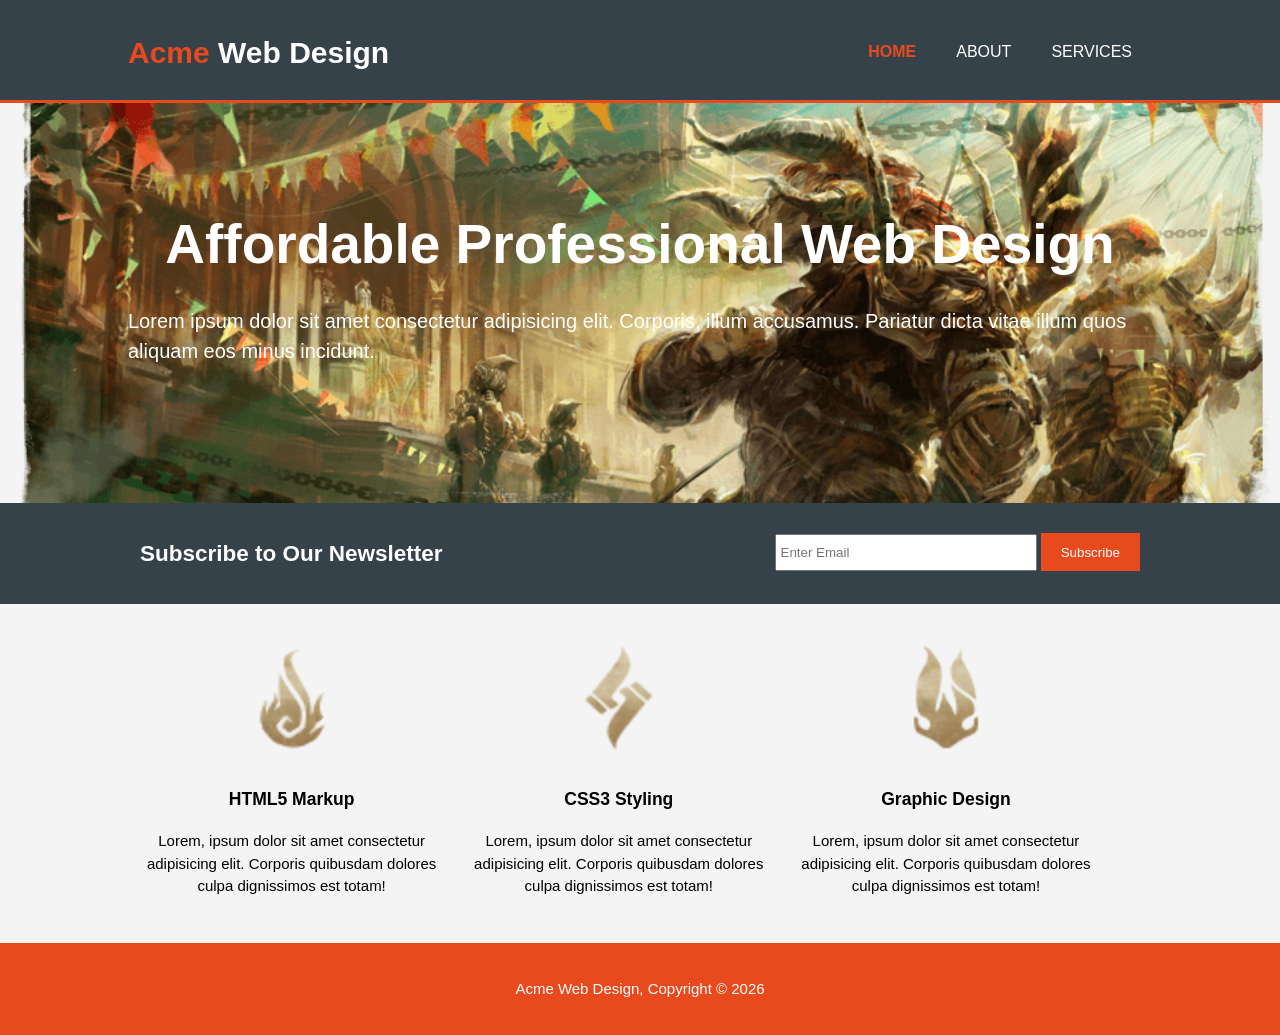
<file: index.html>
<!DOCTYPE html>
<head>
    <meta charset="UTF-8">
    <meta name="viewport" content="width=device-witdth">
    <title>Acme Web Design | Welcome</title>
    <link rel="stylesheet" href="./css/style.css">
</head>
<body>
    <header>
        <div class="container">
            <div id="branding">
                <h1><span class="highlight">Acme</span> Web Design</h1>
            </div>
            <nav>
                <ul>
                    <li class="current"><a href="index.html">Home</a> </li>
                    <li><a href="about.html">About</a> </li>
                    <li><a href="services.html">Services</a> </li>
                </ul>
            </nav>
        </div>
    </header>

    <section id="showcase">
        <div class="container">
            <h1>Affordable Professional Web Design</h1>
            <p>Lorem ipsum dolor sit amet consectetur adipisicing elit. Corporis, illum accusamus. Pariatur dicta vitae illum quos aliquam eos minus incidunt.</p>
        </div>
    </section>

    <section id="newsletter">
        <div class="container">
            <h1>Subscribe to Our Newsletter</h1>
            <form>
                <input type="email" placeholder="Enter Email">
                <button type="submit" class="button_1">Subscribe</button>
            </form>
        </div>
    </section>

    <section id="boxes">
        <div class="container">
            <div class="box">
                <img src="./img/Elementalist_(overhead_icon).png">
                <h3>HTML5 Markup</h3>
                <p>Lorem, ipsum dolor sit amet consectetur adipisicing elit. Corporis quibusdam dolores culpa dignissimos est totam!</p>
            </div>
            <div class="box">
                <img src="./img/Weaver_(overhead_icon).png">
                <h3>CSS3 Styling</h3>
                <p>Lorem, ipsum dolor sit amet consectetur adipisicing elit. Corporis quibusdam dolores culpa dignissimos est totam!</p>
            </div>
            <div class="box">
                <img src="./img/Evoker_(overhead_icon).png">
                <h3>Graphic Design</h3>
                <p>Lorem, ipsum dolor sit amet consectetur adipisicing elit. Corporis quibusdam dolores culpa dignissimos est totam!</p>
            </div>
        </div>
    </section>

    <footer>
        <p>Acme Web Design, Copyright &copy; 2026</p>
    </footer>
</body>
</html>
</file>
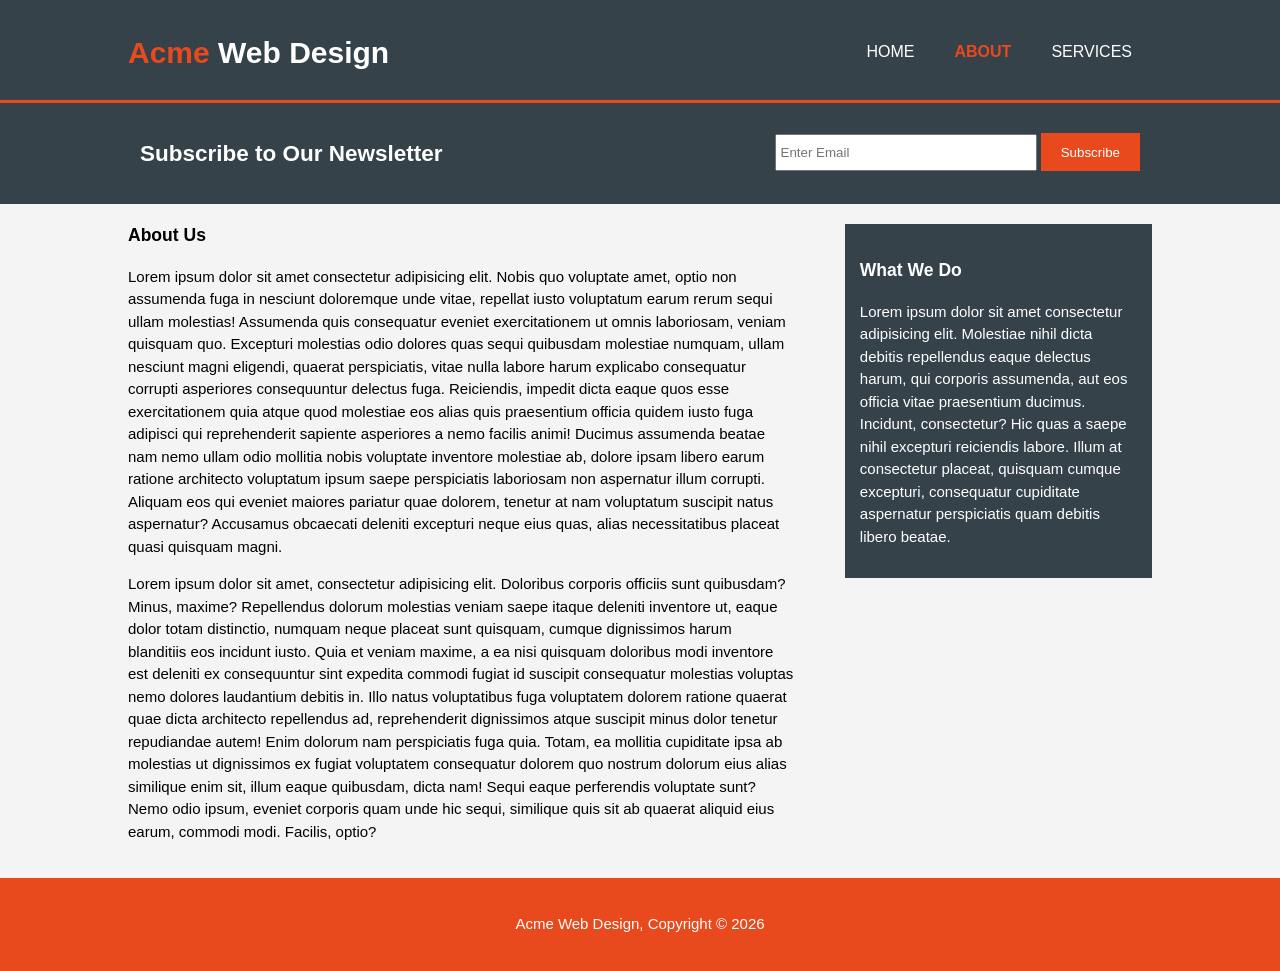
<file: about.html>
<!DOCTYPE html>
<head>
    <meta charset="UTF-8">
    <meta name="viewport" content="width=device-witdth">
    <title>Acme Web Design | About</title>
    <link rel="stylesheet" href="./css/style.css">
</head>
<body>
    <header>
        <div class="container">
            <div id="branding">
                <h1><span class="highlight">Acme</span> Web Design</h1>
            </div>
            <nav>
                <ul>
                    <li><a href="index.html">Home</a> </li>
                    <li class="current"><a href="about.html">About</a> </li>
                    <li><a href="services.html">Services</a> </li>
                </ul>
            </nav>
        </div>
    </header>

    <section id="newsletter">
        <div class="container">
            <h1>Subscribe to Our Newsletter</h1>
            <form>
                <input type="email" placeholder="Enter Email">
                <button type="submit" class="button_1">Subscribe</button>
            </form>
        </div>
    </section>

    <section id="main">
        <div class="container">
            <article id="main-col">
                <h1 class="page-title">About Us</h1>
                <p>Lorem ipsum dolor sit amet consectetur adipisicing elit. Nobis quo voluptate amet, optio non assumenda fuga in nesciunt doloremque unde vitae, repellat iusto voluptatum earum rerum sequi ullam molestias! Assumenda quis consequatur eveniet exercitationem ut omnis laboriosam, veniam quisquam quo. Excepturi molestias odio dolores quas sequi quibusdam molestiae numquam, ullam nesciunt magni eligendi, quaerat perspiciatis, vitae nulla labore harum explicabo consequatur corrupti asperiores consequuntur delectus fuga. Reiciendis, impedit dicta eaque quos esse exercitationem quia atque quod molestiae eos alias quis praesentium officia quidem iusto fuga adipisci qui reprehenderit sapiente asperiores a nemo facilis animi! Ducimus assumenda beatae nam nemo ullam odio mollitia nobis voluptate inventore molestiae ab, dolore ipsam libero earum ratione architecto voluptatum ipsum saepe perspiciatis laboriosam non aspernatur illum corrupti. Aliquam eos qui eveniet maiores pariatur quae dolorem, tenetur at nam voluptatum suscipit natus aspernatur? Accusamus obcaecati deleniti excepturi neque eius quas, alias necessitatibus placeat quasi quisquam magni.</p>
                <p>Lorem ipsum dolor sit amet, consectetur adipisicing elit. Doloribus corporis officiis sunt quibusdam? Minus, maxime? Repellendus dolorum molestias veniam saepe itaque deleniti inventore ut, eaque dolor totam distinctio, numquam neque placeat sunt quisquam, cumque dignissimos harum blanditiis eos incidunt iusto. Quia et veniam maxime, a ea nisi quisquam doloribus modi inventore est deleniti ex consequuntur sint expedita commodi fugiat id suscipit consequatur molestias voluptas nemo dolores laudantium debitis in. Illo natus voluptatibus fuga voluptatem dolorem ratione quaerat quae dicta architecto repellendus ad, reprehenderit dignissimos atque suscipit minus dolor tenetur repudiandae autem! Enim dolorum nam perspiciatis fuga quia. Totam, ea mollitia cupiditate ipsa ab molestias ut dignissimos ex fugiat voluptatem consequatur dolorem quo nostrum dolorum eius alias similique enim sit, illum eaque quibusdam, dicta nam! Sequi eaque perferendis voluptate sunt? Nemo odio ipsum, eveniet corporis quam unde hic sequi, similique quis sit ab quaerat aliquid eius earum, commodi modi. Facilis, optio?</p>
            </article>
            
            <aside id="sidebar">
                <div class="dark">
                    <h3>What We Do</h3>
                    <p>Lorem ipsum dolor sit amet consectetur adipisicing elit. Molestiae nihil dicta debitis repellendus eaque delectus harum, qui corporis assumenda, aut eos officia vitae praesentium ducimus. Incidunt, consectetur? Hic quas a saepe nihil excepturi reiciendis labore. Illum at consectetur placeat, quisquam cumque excepturi, consequatur cupiditate aspernatur perspiciatis quam debitis libero beatae.</p>
                </div>
            </aside>
            
        </div>
    </section>

    <footer>
        <p>Acme Web Design, Copyright &copy; 2026</p>
    </footer>
</body>
</html>
</file>
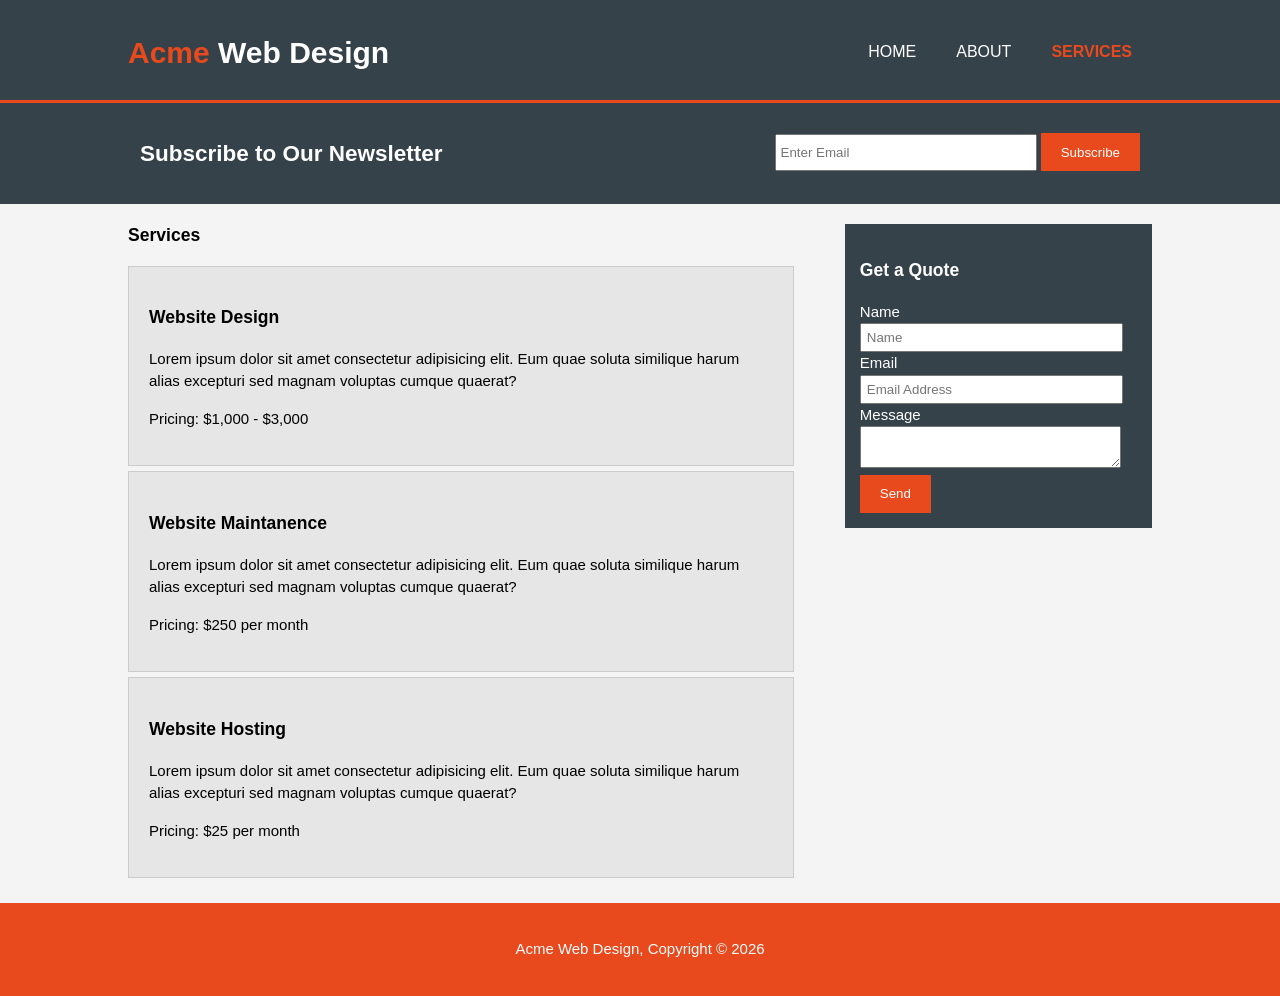
<file: services.html>
<!DOCTYPE html>
<head>
    <meta charset="UTF-8">
    <meta name="viewport" content="width=device-witdth">
    <title>Acme Web Design | Services</title>
    <link rel="stylesheet" href="./css/style.css">
</head>
<body>
    <header>
        <div class="container">
            <div id="branding">
                <h1><span class="highlight">Acme</span> Web Design</h1>
            </div>
            <nav>
                <ul>
                    <li><a href="index.html">Home</a> </li>
                    <li><a href="about.html">About</a> </li>
                    <li class="current"><a href="services.html">Services</a> </li>
                </ul>
            </nav>
        </div>
    </header>

    <section id="newsletter">
        <div class="container">
            <h1>Subscribe to Our Newsletter</h1>
            <form>
                <input type="email" placeholder="Enter Email">
                <button type="submit" class="button_1">Subscribe</button>
            </form>
        </div>
    </section>

    <section id="main">
        <div class="container">
            <article id="main-col">
                <h1 class="page-title">Services</h1>
                <ul id="services">
                    <li>
                        <h3>Website Design</h3>
                        <p>Lorem ipsum dolor sit amet consectetur adipisicing elit. Eum quae soluta similique harum alias excepturi sed magnam voluptas cumque quaerat?</p>
                        <p>Pricing: $1,000 - $3,000</p>
                    </li>
                    <li>
                        <h3>Website Maintanence</h3>
                        <p>Lorem ipsum dolor sit amet consectetur adipisicing elit. Eum quae soluta similique harum alias excepturi sed magnam voluptas cumque quaerat?</p>
                        <p>Pricing: $250 per month</p>
                    </li>
                    <li>
                        <h3>Website Hosting</h3>
                        <p>Lorem ipsum dolor sit amet consectetur adipisicing elit. Eum quae soluta similique harum alias excepturi sed magnam voluptas cumque quaerat?</p>
                        <p>Pricing: $25 per month</p>
                    </li>
                </ul>
            </article>
            <aside id="sidebar">
                <div class="dark">
                    <h3>Get a Quote</h3>
                    <form class="quote">
                        <div>
                            <label>Name</label><br>
                            <input type="text", placeholder="Name">
                        </div>
                        <div>
                            <label>Email</label><br>
                            <input type="email", placeholder="Email Address">
                        </div>
                        <div>
                            <label>Message</label><br>
                            <textarea palceholder="Message"></textarea>
                        </div>
                        <button class="button_1" type="submit">Send</button>
                    </form>
                </div>
            </aside>
        </div>
    </section>

    <footer>
        <p>Acme Web Design, Copyright &copy; 2026</p>
    </footer>
</body>
</html>
</file>
<file: css/style.css>
body{
    font-family: Arial, Helvetica, sans-serif;
    font-size: 15px;
    line-height: 1.5;
    /* font: 15px/1.5 Arial, Helvetica, sans-serif */
    padding: 0;
    margin: 0;
    background-color: #f4f4f4;
}


/* Global */
.container{
    width: 80%;
    margin: auto;
    overflow: hidden;
}

ul{
    margin: 0;
    padding: 0;
}

.button_1{
    height: 38px;
    background: #e8491d;
    border: 0;
    padding: 0 20px 0 20px;
    color: #ffffff;
}

.dark{
    padding: 15px;
    background: #35424a;
    color: #ffffff;
    margin-top: 10px;
    margin-bottom: 10px;
}

/* Header */

header{
    background: #35424a;
    color: #ffffff;
    padding-top: 30px;
    min-height: 70px;
    border-bottom: #e8491d 3px solid;
}

header a{
    color: #ffffff;
    text-decoration: none;
    text-transform: uppercase;
    font-size: 16px;
}

header li{
    float: left;
    display: inline;
    padding: 0 20px 0 20px;
}

header #branding{
    float: left;
}

header #branding h1{
    margin:0;
}

header nav{
    float: right;
    margin-top: 10px;
}
    
header .highlight, header .current a{
    color: #e8491d;
    font-weight: bold;
}

header a:hover{
    color: #cccccc;
    font-weight: bold;
}

/* Showcase */

#showcase{
    min-height: 400px;
    background: url('../img/afe3abanner.png') no-repeat center center;
    background-size: cover;
    text-align: left;
    color: #ffffff;
}

#showcase h1{
    margin-top: 100px;
    font-size: 55px;
    margin-bottom: 10px;
    text-align: center;
}

#showcase p{
    font-size: 20px;
}

/* Newsletter */

#newsletter{
    padding: 15px;
    color: #ffffff;
    background: #35424a;
}

#newsletter h1{
    float: left;
}

#newsletter form{
    float: right;
    margin-top: 15px;
}

#newsletter input[type="email"]{
    padding: 4px;
    height: 25px;
    width: 250px;
}

/* Boxes */

#boxes{
    margin-top: 20px;
}

#boxes .box{
    float: left;
    text-align: center;
    width: 30%;
    padding: 10px;

}

#boxes .box img{
    width: 128px;
}

/* Sidebar */

aside#sidebar{
    float: right;
    width: 30%;
    margin-top: 10px;
}

aside#sidebar .quote input, aside#sidebar .quote textarea{
    width: 90%;
    padding: 5px;
}

/* Main-col */

article#main-col{
    float: left;
    width: 65%;
}

/* Services */

ul#services li{
    list-style: none;
    padding: 20px;
    border: #cccccc solid 1px;
    margin-bottom: 5px;
    background: #e6e6e6;
}

footer{
    padding: 20px;
    margin-top: 20px;
    color: #ffffff;
    background-color: #e8491d;
    text-align: center;
}

/* Media Queries */

@media(max-width: 768px){
    header #branding,
    header nav,
    header nav li,
    #newsletter h1,
    #newsletter form,
    #boxes .box,
    article#main-col,
    asiode#sidebar
    {
        float: none;
        text-align: center;
        width: 100%
    }

    header {
        padding-bottom: 20px;
    }

    #showcase h1{
        margin-top: 40px;
    }

    #newsletter button, .quote button{
        display: block;
        width: 100%;
    }

    #newsletter form input[type="email"], .quote input, .quote textarea{
        width: 100%;
        margin-top: 5px;
    }

    

}
</file>
